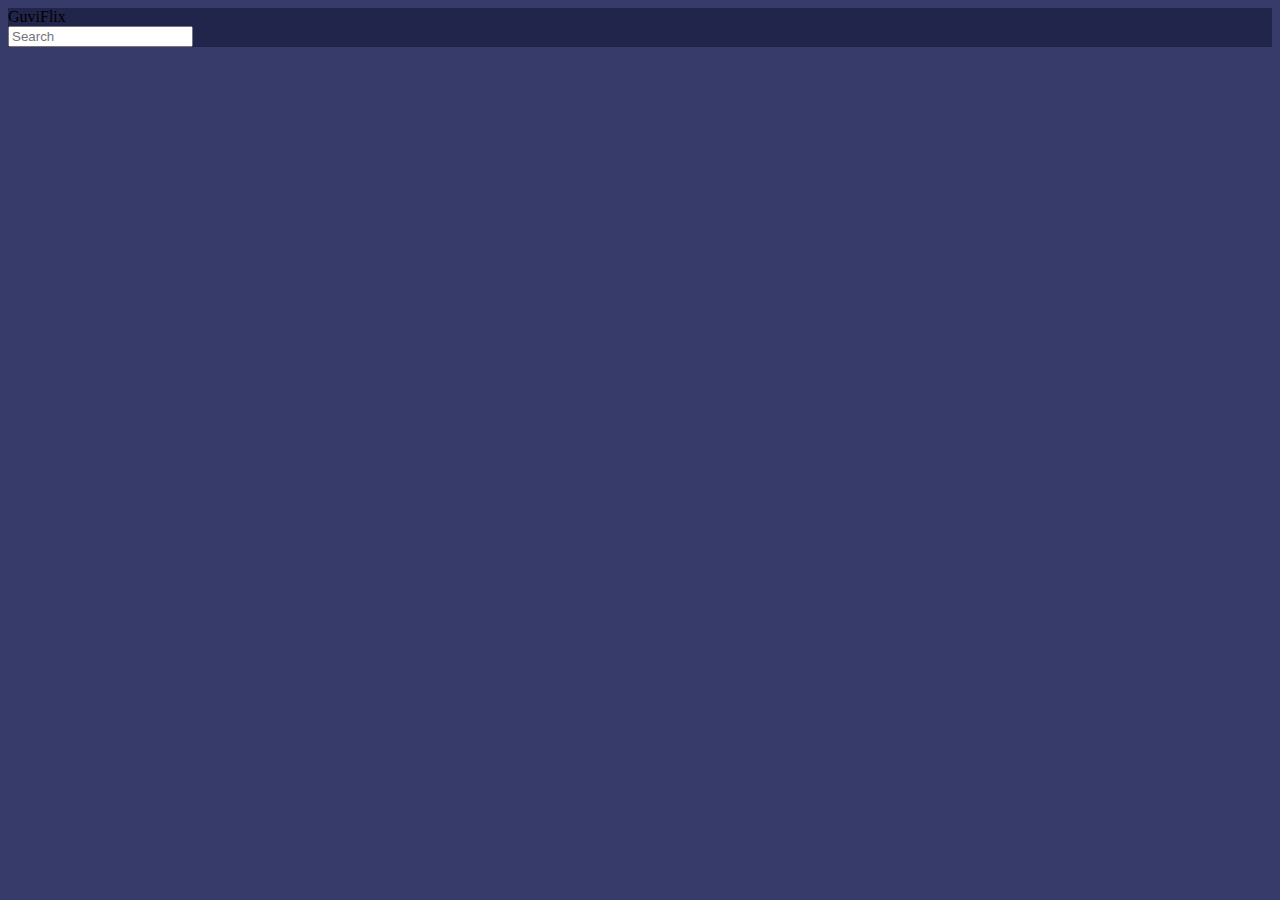
<file: index.html>
<!DOCTYPE html>
<html lang="en">

<head>
    <meta charset="UTF-8">
    <meta http-equiv="X-UA-Compatible" content="IE=edge">
    <meta name="viewport" content="width=device-width, initial-scale=1.0">
    <link href="https://cdn.jsdelivr.net/npm/bootstrap@5.1.3/dist/css/bootstrap.min.css" rel="stylesheet"
        integrity="sha384-1BmE4kWBq78iYhFldvKuhfTAU6auU8tT94WrHftjDbrCEXSU1oBoqyl2QvZ6jIW3" crossorigin="anonymous">
    <link rel="stylesheet" href="./style.css">
    <title>GuviFlix</title>
</head>

<body>
    <div>
        <div>
            <nav class="navbar navbar-dark navbarColor">
                <div class="container-fluid">
                    <a class="navbar-brand">GuviFlix</a>
                    <form class="d-flex" id="form">
                        <input id="search" class="form-control me-2" type="search" placeholder="Search" aria-label="Search">
                    </form>
                </div>
            </nav>
        </div>

        <div class="row row-cols-1 row-cols-xl-4 row-cols-md-3 row-cols-sm-2 g-4 m-1 " id="mainMovieDiv">
            
            
        </div>

    </div>
    <script src="./script.js"></script>
</body>

</html>
</file>
<file: style.css>
.navbarColor{
    background-color: #22254b;
}
body{
    background-color: #373b69;
}
.overview {
    position: absolute;
    left: 0;
    bottom: 0;
    overflow-y: auto;
    opacity:0;
  }
  
  .movie:hover .overview {
   opacity: 1;
    background-color: #fff;
    transition: opacity 0.9s ease-in-out;
  }
  img{
    height:400px;
  }
  .green{
    color:green
  }
  .red{
    color:red
  }
  .orange{
    color: orange;
  }
</file>
